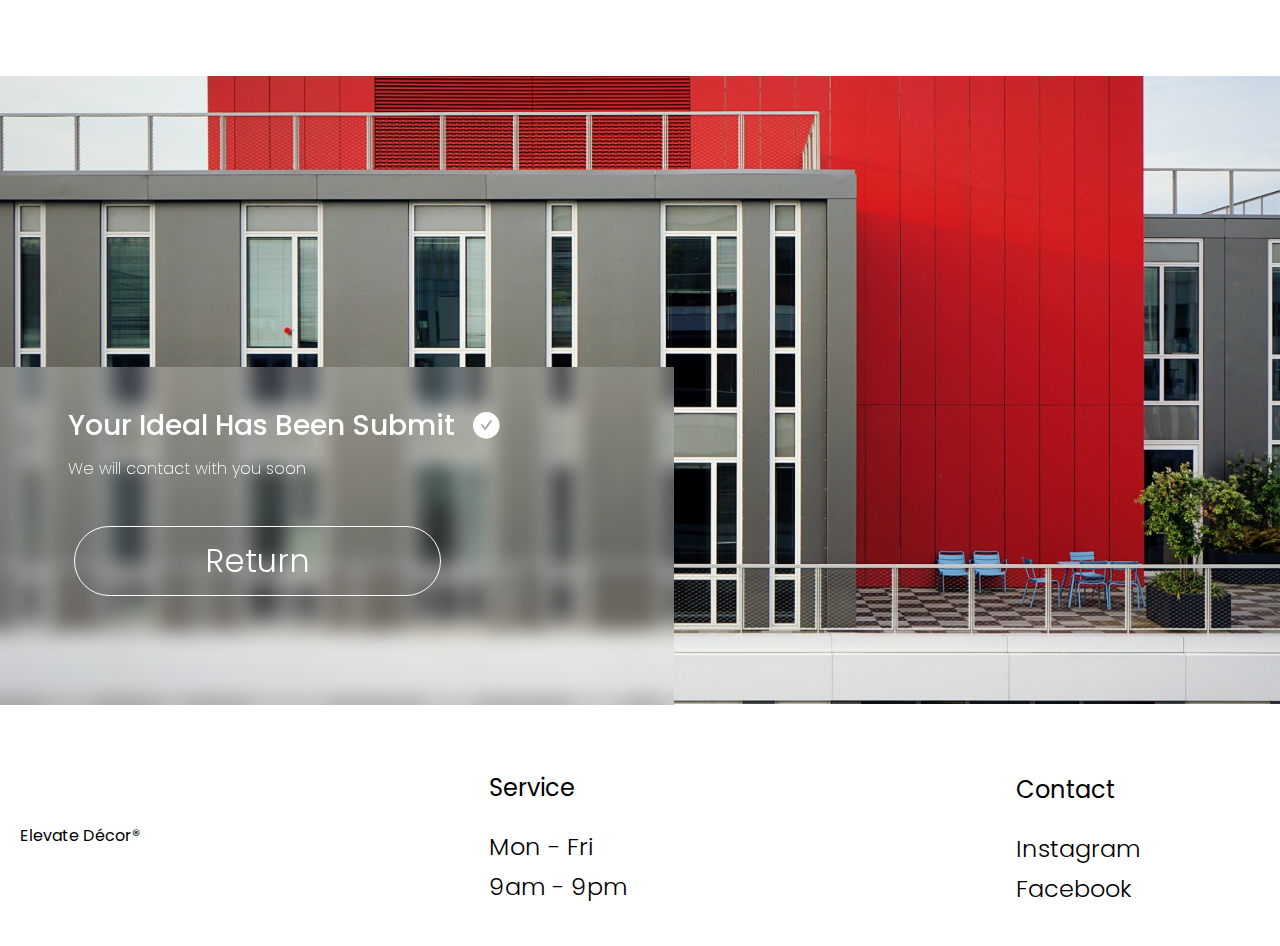
<file: src/HTML/order.html>
<!DOCTYPE html>
<html lang="en">
<head>
    <meta charset="UTF-8">
    <meta name="viewport" content="width=device-width, initial-scale=1.0">
    <title>Your Order Success!</title>
    <link rel="stylesheet" href="/src/CSS/order.css">
</head>
<body>
    <div class="main">
        <img src="/src/image/Order.png" alt="order" class="order-img">
        <div class="box-glass">
            <span id="text1">Your Ideal Has Been Submit</span> <br> <span id="text2">We will contact with you soon</span>
            <div class="icon-check"><svg xmlns="http://www.w3.org/2000/svg" width="27" height="27" viewBox="0 0 27 27" fill="none">
                <path d="M13.3213 0C5.96487 0 0 5.96487 0 13.3213C0 20.6778 5.96487 26.6427 13.3213 26.6427C20.6778 26.6427 26.6427 20.6778 26.6427 13.3213C26.6427 5.96487 20.6778 0 13.3213 0ZM19.0751 8.97109L12.8129 17.6538C12.7253 17.7759 12.61 17.8755 12.4763 17.9441C12.3426 18.0128 12.1945 18.0486 12.0442 18.0486C11.8939 18.0486 11.7458 18.0128 11.6121 17.9441C11.4785 17.8755 11.3631 17.7759 11.2756 17.6538L7.56759 12.5155C7.4546 12.3579 7.56759 12.1379 7.76087 12.1379H9.15545C9.45875 12.1379 9.74718 12.2836 9.92559 12.5334L12.0427 15.4712L16.7171 8.98893C16.8955 8.74213 17.181 8.59346 17.4872 8.59346H18.8818C19.0751 8.59346 19.1881 8.8135 19.0751 8.97109V8.97109Z" fill="white"/>
                </svg></div>
            <button class="btn"><a href="/index.html">Return</a></button>
        </div>

        <!-- footer -->
        <!-- Footer -->
    <footer>
        <div class="logo">
          <span>Elevate Décor&reg;</span>
        </div>
        <div class="service">
          <h3>Service</h3>
          <ul>
            <li id="service-item-1">Mon - Fri</li>
            <li id="service-item-1">9am - 9pm</li>
          </ul>
        </div>
        <div class="contact">
          <h3>Contact</h3>
          <ul>
            <li id="service-item-1">Instagram</li>
            <li id="service-item-1">Facebook</li>
          </ul>
        </div>
      </footer>
    </div>
</body>
</html>
</file>
<file: src/CSS/order.css>
@import url('https://fonts.googleapis.com/css2?family=Poppins:ital,wght@0,400;0,500;1,200&display=swap');
@import url('https://fonts.googleapis.com/css2?family=Poppins:ital,wght@1,200&display=swap');

html, body, main {
    padding: 0;
    margin: 0;
    font-family: 'Poppins', sans-serif;
    box-sizing: border-box;
    overflow-x: hidden;
    max-height: 946px;
}

.main {
    max-height: 946px;
}

img {
    width: 1440px;
    height: 628px;
    padding-top: 76px;
}

.box-glass {
position: relative;
top: -344px;
width: 674px;
height: 338px;
background: linear-gradient(135deg, rgba(255, 255, 255, 0.26) 0%, rgba(255, 255, 255, 0.07) 100%);
backdrop-filter: blur(10px);
}

#text1  {
    position: relative;
    top: 38px;
    left: 68px;
    color: #FFF;
font-family: 'Poppins',sans-serif;
font-size: 28px;
font-style: normal;
font-weight: 500;
line-height: normal;
}

#text2 {
    position: relative;
    top: 47px;
 left: 68px;
color: #FFF;
font-family: 'Poppins', sans-serif;
font-size: 18px;
font-weight: 200;
font-size: medium;
}

/* Icon check */

.icon-check {
    position: relative;
    top: -22px;
    left: 473px;
    width: 30px;
    height: 30px;
}

/* Button */

.btn {

width: 367px;
height: 70px;
padding: 15px;
justify-content: center;
align-items: center;
gap: 10px;
position: absolute;
left: 74px;
bottom: 109px;
border-radius: 50px;
border: 1px solid #FFF;
background-color: transparent;
color: #fff;
}

a {
    position: relative;
    bottom: 5px;
    color: #ffffff;
font-family: "Poppins", sans-serif;
font-size: 32px;
font-style: normal;
font-weight: 300;
line-height: normal;
text-decoration: none;
}

 /* Footer */

footer {
    position: relative;
    bottom: 323px;
    color: #000;
    background-color: #ffffff;
    padding: 20px;
    display: flex;
    justify-content: space-between;
    align-items: center;
    max-width: 1440px;
    width: 100%;
    overflow: hidden;
  }
    
  #service-item-1 {
    /* CSS riêng cho thẻ li đầu tiên trong phần service */
    position: relative;
    left: -40px;
    margin-bottom: 5px;
    color: #000;
    font-size: 24px;
    list-style: none;
  }
  
  #service-item-2 {
    /* CSS riêng cho thẻ li thứ hai trong phần service */
    margin-bottom: 5px;
    color: #000;
    font-size: 24px;
  }
  
    .service {
      font-size: 20px;
      font-weight: 300;
    }
  
    .contact {
      font-weight: 300;
      margin-right: 120px;
    }
    
    h3 {
      font-size: 24px;
      font-weight: 400;
    }
</file>
